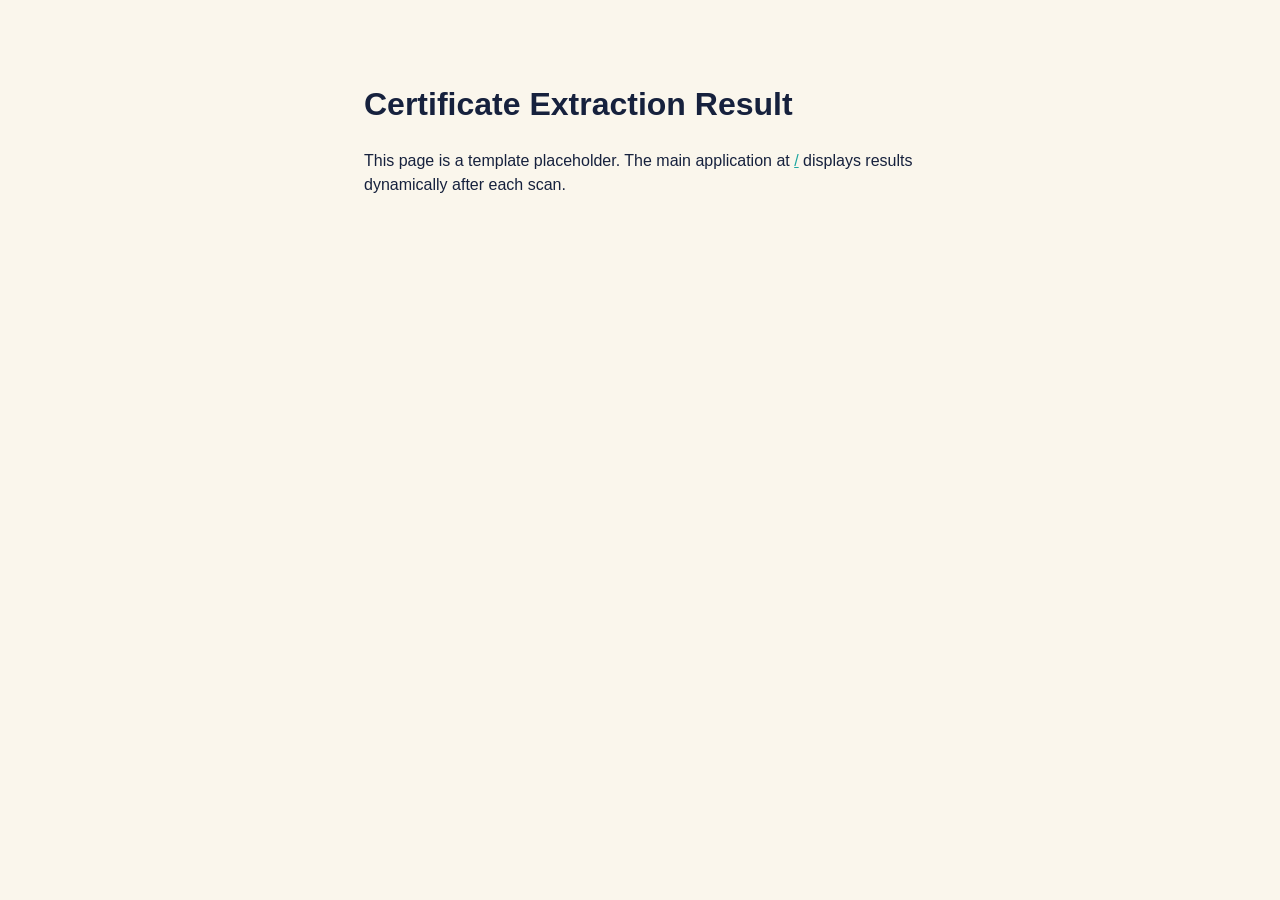
<file: templates/results.html>
<!DOCTYPE html>
<html lang="en">
<head>
<meta charset="UTF-8">
<title>Extraction Result · Certificate OCR System</title>
<link rel="stylesheet" href="/static/css/style.css">
</head>
<body>
<!--
  This is a lightweight, standalone results page kept for reference /
  server-side rendering scenarios. The live application renders results
  dynamically inside index.html via app.js — this page mirrors that same
  "ledger" styling for a single certificate_id if you choose to wire up
  a server-rendered route for it later (e.g. GET /view/{certificate_id}).
-->
<main class="standalone-results">
  <h1>Certificate Extraction Result</h1>
  <p>This page is a template placeholder. The main application at
     <a href="/">/</a> displays results dynamically after each scan.</p>
</main>
</body>
</html>
</file>
<file: static/css/style.css>
/* ==========================================================================
   Certificate OCR System — Design System
   Palette: registry ink + parchment + scanner teal + seal gold
   Type: Fraunces (display/certificate) · Inter (UI) · IBM Plex Mono (data)
   Signature element: the scanner bed with a sweeping laser beam, and the
   "ledger row" result layout with dotted leaders, echoing an official
   certificate registry entry.
   ========================================================================== */

:root{
  --ink:            #16213D;
  --ink-soft:       #46527A;
  --parchment:      #FAF6EC;
  --parchment-deep: #F0E9D8;
  --line:           #DED3B8;
  --scan:           #1FA6A0;
  --scan-soft:      #E4F5F3;
  --gold:           #A8791F;
  --danger:         #B23A2E;

  --font-display: 'Fraunces', Georgia, serif;
  --font-body:    'Inter', -apple-system, sans-serif;
  --font-mono:    'IBM Plex Mono', monospace;

  --radius: 3px;
  --shadow: 0 1px 2px rgba(22,33,61,0.06), 0 8px 24px rgba(22,33,61,0.08);
}

*{ box-sizing:border-box; }
html{ scroll-behavior:smooth; }

body{
  margin:0;
  background:var(--parchment);
  color:var(--ink);
  font-family:var(--font-body);
  line-height:1.5;
  -webkit-font-smoothing:antialiased;
}

/* faint registry ruled-lines watermark across the whole page */
.registry-lines{
  position:fixed; inset:0; z-index:0; pointer-events:none;
  background-image:repeating-linear-gradient(
    to bottom, transparent 0 47px, var(--line) 47px 48px
  );
  opacity:0.35;
}

main{ position:relative; z-index:1; max-width:920px; margin:0 auto; padding:0 28px 96px; }

a{ color:var(--scan); }

::selection{ background:var(--scan); color:#fff; }

@media (prefers-reduced-motion: reduce){
  *{ animation-duration:0.01ms !important; animation-iteration-count:1 !important; transition-duration:0.01ms !important; }
}

/* ---------------------------- Top bar ---------------------------- */
.topbar{
  position:relative; z-index:2;
  display:flex; align-items:center; justify-content:space-between;
  max-width:920px; margin:0 auto; padding:28px 28px 20px;
  border-bottom:1px solid var(--line);
}
.topbar__mark{ display:flex; align-items:center; gap:12px; }
.topbar__seal{
  width:40px; height:40px; border-radius:50%;
  border:1.5px solid var(--gold); color:var(--gold);
  display:flex; align-items:center; justify-content:center;
  font-family:var(--font-display); font-weight:600; font-size:14px;
  position:relative;
}
.topbar__seal::after{
  content:""; position:absolute; inset:-5px; border-radius:50%;
  border:1px dotted var(--gold); opacity:0.6;
}
.topbar__title{ margin:0; font-family:var(--font-display); font-weight:600; font-size:17px; }
.topbar__subtitle{ margin:0; font-size:12px; color:var(--ink-soft); font-family:var(--font-mono); }

.topbar__nav{ display:flex; gap:4px; }
.navlink{
  font-family:var(--font-body); font-size:13px; font-weight:600; color:var(--ink-soft);
  background:none; border:none; padding:8px 14px; cursor:pointer; border-radius:var(--radius);
  transition:color .15s, background .15s;
}
.navlink:hover{ color:var(--ink); background:var(--parchment-deep); }
.navlink.is-active{ color:var(--scan); background:var(--scan-soft); }
.navlink:focus-visible, button:focus-visible, input:focus-visible, select:focus-visible{
  outline:2px solid var(--scan); outline-offset:2px;
}

/* ---------------------------- Views ---------------------------- */
.view{ display:none; padding-top:40px; }
.view.is-active{ display:block; animation:fade-up .35s ease both; }
@keyframes fade-up{ from{ opacity:0; transform:translateY(6px);} to{opacity:1; transform:none;} }

.view-header{ display:flex; align-items:flex-end; justify-content:space-between; gap:16px; margin-bottom:24px; flex-wrap:wrap; }

/* ---------------------------- Hero ---------------------------- */
.hero{
  padding-top:1px; display:flex; justify-content:space-between; gap:40px;
  flex-wrap:wrap; align-items:flex-end; margin-bottom:36px;
}
.hero__eyebrow{
  font-family:var(--font-mono); font-size:11px; letter-spacing:0.14em; text-transform:uppercase;
  color:var(--scan); margin:0 0 10px;
}
.hero h1{
  font-family:var(--font-display); font-weight:500; font-size:clamp(30px,4.4vw,44px);
  line-height:1.08;  margin:0 0 14px; max-width:100ch; 
}
.hero__lede{ max-width:46ch; color:var(--ink-soft); font-size:15px; margin:0; }
.hero__text{ flex:1; min-width:280px; }

.hero__controls{ display:flex; flex-direction:column; gap:16px; min-width:200px; }
.field{ display:flex; flex-direction:column; gap:6px; font-size:12px; font-weight:600; color:var(--ink-soft); }
.field select{
  font-family:var(--font-mono); font-size:13px; padding:9px 10px; border:1px solid var(--line);
  border-radius:var(--radius); background:#fff; color:var(--ink); cursor:pointer;
}
.field--toggle{ flex-direction:row; align-items:center; justify-content:space-between; position:relative; }
.field--toggle input{ position:absolute; opacity:0; width:36px; height:20px; margin:0; cursor:pointer; }
.toggle-pill{
  width:36px; height:20px; border-radius:20px; background:var(--line); position:relative; flex-shrink:0;
  transition:background .18s;
}
.toggle-pill::after{
  content:""; position:absolute; top:2px; left:2px; width:16px; height:16px; border-radius:50%;
  background:#fff; box-shadow:var(--shadow); transition:transform .18s;
}
.field--toggle input:checked + .toggle-pill{ background:var(--scan); }
.field--toggle input:checked + .toggle-pill::after{ transform:translateX(16px); }

/* ---------------------------- Scanner (signature element) ---------------------------- */
.scanner{ margin-bottom:8px; }
.scanner__bed{
  position:relative; overflow:hidden;
  border:1.5px dashed var(--ink); border-radius:6px;
  background:#fff;
  padding:56px 24px; text-align:center; cursor:pointer;
  color:var(--ink-soft);
  transition:border-color .15s, background .15s;
}
.scanner__bed:hover{ border-color:var(--scan); background:var(--scan-soft); }
.scanner.is-dragover .scanner__bed{ border-color:var(--scan); background:var(--scan-soft); }
.scanner.is-busy .scanner__bed{ cursor:progress; }

.scanner__icon{ width:44px; height:44px; color:var(--ink); margin-bottom:14px; }
.scanner__label{ margin:0 0 4px; font-weight:600; color:var(--ink); font-size:15px; }
.scanner__meta{ margin:0; font-family:var(--font-mono); font-size:11.5px; color:var(--ink-soft); }

.scanner__beam{
  position:absolute; left:0; right:0; top:0; height:3px;
  background:linear-gradient(90deg, transparent, var(--scan) 20%, var(--scan) 80%, transparent);
  box-shadow:0 0 12px 2px var(--scan);
  opacity:0; pointer-events:none;
}
.scanner.is-busy .scanner__beam{
  opacity:1; animation:sweep 1.1s ease-in-out infinite;
}
@keyframes sweep{
  0%{ top:0; }
  50%{ top:calc(100% - 3px); }
  100%{ top:0; }
}

/* ---------------------------- Results "ledger" ---------------------------- */
.results{ margin-top:40px; }
.results__sheet{
  background:#fff; border:1px solid var(--line); border-radius:6px;
  box-shadow:var(--shadow); padding:32px 32px 26px; position:relative;
}
.results__sheet::before{
  content:""; position:absolute; top:14px; right:14px; bottom:14px; left:14px;
  border:1px solid var(--parchment-deep); pointer-events:none; border-radius:3px;
}

.ledger-head{ display:flex; justify-content:space-between; align-items:flex-start; gap:16px; margin-bottom:22px; flex-wrap:wrap; }
.ledger-head h3{ font-family:var(--font-display); font-size:22px; font-weight:600; margin:0 0 4px; }
.ledger-head .file-tag{ font-family:var(--font-mono); font-size:11.5px; color:var(--ink-soft); }

.confidence-badge{
  display:flex; flex-direction:column; align-items:flex-end; gap:6px; min-width:140px;
}
.confidence-badge__label{ font-family:var(--font-mono); font-size:10.5px; text-transform:uppercase; letter-spacing:.08em; color:var(--ink-soft); }
.confidence-bar{ width:140px; height:6px; border-radius:4px; background:var(--parchment-deep); overflow:hidden; }
.confidence-bar__fill{ height:100%; background:var(--scan); border-radius:4px; transition:width .5s ease; }
.confidence-badge__value{ font-family:var(--font-mono); font-size:13px; font-weight:600; }

.ledger-row{
  display:grid; grid-template-columns:150px 1fr auto; align-items:baseline; gap:8px;
  padding:9px 0; border-bottom:1px dotted var(--line);
}
.ledger-row:last-of-type{ border-bottom:none; }
.ledger-row__label{ font-family:var(--font-mono); font-size:11.5px; text-transform:uppercase; letter-spacing:.06em; color:var(--ink-soft); }
.ledger-row__leader{ border-bottom:1px dotted var(--line); align-self:end; margin-bottom:5px; }
.ledger-row__value{ font-weight:500; text-align:right; max-width:56ch; word-break:break-word; }
.ledger-row__value.is-empty{ color:#B7ADA0; font-style:italic; font-weight:400; }

.ledger-actions{ display:flex; gap:10px; margin-top:22px; flex-wrap:wrap; }

.raw-text-toggle{
  margin-top:20px; border-top:1px solid var(--line); padding-top:14px;
}
.raw-text-toggle summary{ cursor:pointer; font-size:12.5px; font-weight:600; color:var(--ink-soft); font-family:var(--font-mono); }
.raw-text-toggle pre{
  margin-top:12px; background:var(--parchment); border:1px solid var(--line); border-radius:4px;
  padding:14px; font-family:var(--font-mono); font-size:12px; white-space:pre-wrap; max-height:260px; overflow:auto;
}

/* ---------------------------- Buttons ---------------------------- */
.btn{
  font-family:var(--font-body); font-weight:600; font-size:13px; cursor:pointer;
  padding:10px 16px; border-radius:var(--radius); border:1px solid var(--ink); background:var(--ink); color:#fff;
  transition:transform .1s, opacity .15s;
}
.btn:hover{ opacity:0.88; }
.btn:active{ transform:translateY(1px); }
.btn--ghost{ background:none; color:var(--ink); border-color:var(--line); }
.btn--ghost:hover{ background:var(--parchment-deep); opacity:1; }
.btn--small{ padding:7px 12px; font-size:12px; }

/* ---------------------------- Batch table / Registry / Audit ---------------------------- */
.section-title{ font-family:var(--font-display); font-size:20px; font-weight:600; margin:0 0 14px; }

.batch-table, .registry-table{
  width:100%; border-collapse:collapse; background:#fff; border:1px solid var(--line); border-radius:6px; overflow:hidden;
  font-size:13px;
}
.batch-table th, .registry-table th{
  text-align:left; font-family:var(--font-mono); font-size:10.5px; text-transform:uppercase; letter-spacing:.06em;
  color:var(--ink-soft); background:var(--parchment-deep); padding:10px 14px; font-weight:600;
}
.batch-table td, .registry-table td{ padding:11px 14px; border-top:1px solid var(--line); vertical-align:middle; }
.empty-row td{ color:var(--ink-soft); font-style:italic; text-align:center; padding:26px; }

.status-pill{
  display:inline-block; padding:3px 9px; border-radius:20px; font-family:var(--font-mono); font-size:10.5px; font-weight:600;
}
.status-pill--success{ background:var(--scan-soft); color:var(--scan); }
.status-pill--failed{ background:#F7E4E1; color:var(--danger); }

/* ---------------------------- Toast ---------------------------- */
.toast{
  position:fixed; bottom:24px; left:50%; transform:translateX(-50%) translateY(20px);
  background:var(--ink); color:#fff; padding:12px 20px; border-radius:6px; font-size:13px;
  opacity:0; pointer-events:none; transition:opacity .25s, transform .25s; z-index:50; box-shadow:var(--shadow);
}
.toast.is-visible{ opacity:1; transform:translateX(-50%) translateY(0); }
.toast.is-error{ background:var(--danger); }

/* ---------------------------- Standalone results page ---------------------------- */
.standalone-results{ max-width:600px; margin:80px auto; padding:0 24px; font-family:var(--font-body); }

/* ---------------------------- Responsive ---------------------------- */
@media (max-width:640px){
  .topbar{ flex-direction:column; align-items:flex-start; gap:14px; }
  .hero{ flex-direction:column; align-items:flex-start; }
  .ledger-row{ grid-template-columns:1fr; row-gap:2px; }
  .ledger-row__leader{ display:none; }
  .ledger-row__value{ text-align:left; }
  .confidence-badge{ align-items:flex-start; }
}
</file>
